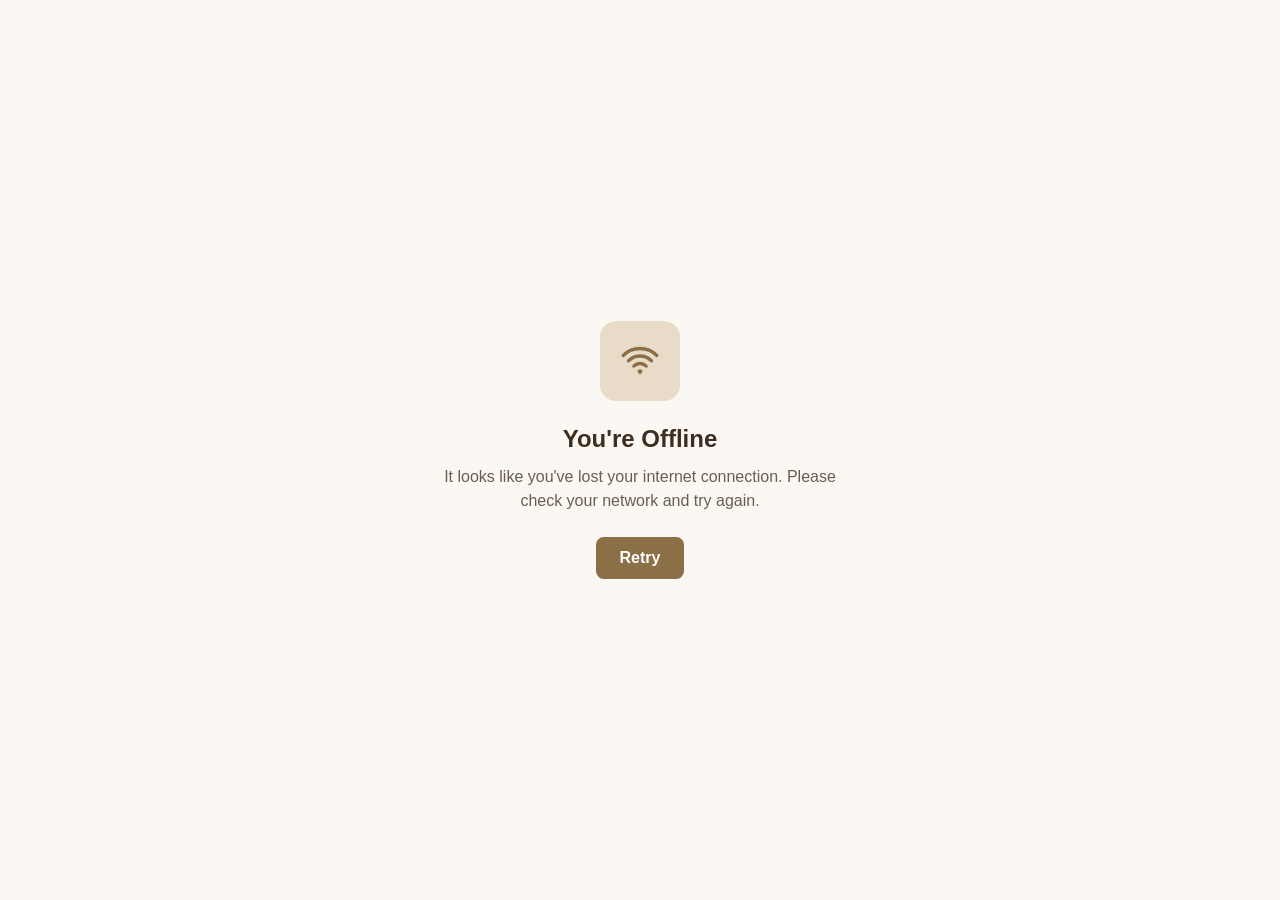
<file: frontend/public/offline.html>
<!DOCTYPE html>
<html lang="en">
<head>
    <meta charset="UTF-8">
    <meta name="viewport" content="width=device-width, initial-scale=1.0">
    <title>Offline - Mileage Tracker</title>
    <style>
        * {
            margin: 0;
            padding: 0;
            box-sizing: border-box;
        }
        body {
            font-family: -apple-system, BlinkMacSystemFont, 'Segoe UI', Roboto, 'Helvetica Neue', Arial, sans-serif;
            background: #FBF8F3;
            color: #3D2E1F;
            display: flex;
            align-items: center;
            justify-content: center;
            min-height: 100vh;
            padding: 20px;
        }
        .container {
            text-align: center;
            max-width: 400px;
        }
        .icon {
            width: 80px;
            height: 80px;
            margin: 0 auto 24px;
            background: #E8DCC8;
            border-radius: 16px;
            display: flex;
            align-items: center;
            justify-content: center;
        }
        .icon svg {
            width: 40px;
            height: 40px;
            stroke: #8B6F47;
        }
        h1 {
            font-size: 24px;
            font-weight: 700;
            margin-bottom: 12px;
            color: #3D2E1F;
        }
        p {
            font-size: 16px;
            line-height: 1.5;
            color: #6B5D4F;
            margin-bottom: 24px;
        }
        button {
            background: #8B6F47;
            color: white;
            border: none;
            padding: 12px 24px;
            border-radius: 8px;
            font-size: 16px;
            font-weight: 600;
            cursor: pointer;
            transition: background 0.2s;
        }
        button:hover {
            background: #6F5838;
        }
        button:active {
            transform: scale(0.98);
        }
    </style>
</head>
<body>
    <div class="container">
        <div class="icon">
            <svg xmlns="http://www.w3.org/2000/svg" fill="none" viewBox="0 0 24 24" stroke-width="2" stroke="currentColor">
                <path stroke-linecap="round" stroke-linejoin="round" d="M8.288 15.038a5.25 5.25 0 017.424 0M5.106 11.856c3.807-3.808 9.98-3.808 13.788 0M1.924 8.674c5.565-5.565 14.587-5.565 20.152 0M12.53 18.22l-.53.53-.53-.53a.75.75 0 011.06 0z" />
            </svg>
        </div>
        <h1>You're Offline</h1>
        <p>It looks like you've lost your internet connection. Please check your network and try again.</p>
        <button onclick="window.location.reload()">Retry</button>
    </div>
</body>
</html>
</file>
